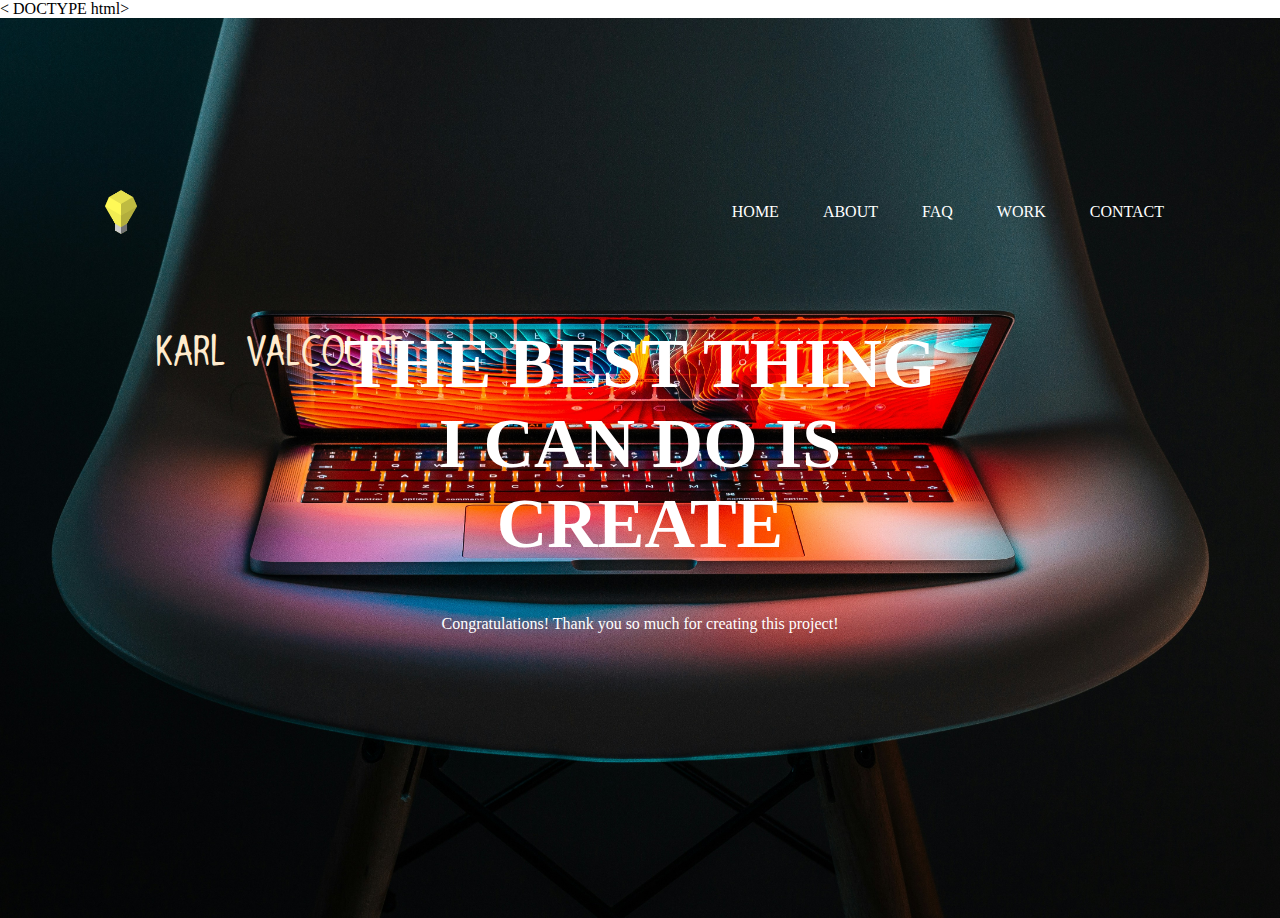
<file: index.html>
<
DOCTYPE html>
<html lang="en">
<head>
  <meta charset="UTF-8">
  <meta name="viewport" content="width=device-width, initial-scale=1.0">
  <title>Karl Valcourt.com</title>
  <link rel="stylesheet" href="style.css">
</head>
<body>
  <div class="banner">
    <div class="navbar">
      <a href="index.html" class="logo-link">
        <img src="images/logo.png" class="logo">
        <div class="namelogo">Karl Valcourt</div>
      </a> 
      <ul>
        <li><a href="index.html">Home</a></li>
        <li><a href="#">About</a></li>
        <li><a href="#">Faq</a></li>
        <li><a href="#">Work</a></li>
        <li><a href="#">Contact</a></li> <!-- Link to contact.html -->
      </ul>
    </div>    
    <div class="content">
      <h1>
        THE BEST THING <br>I CAN DO IS <br>CREATE  
      </h1>
      <p>
        Congratulations! Thank you so much for creating this project!
      </p>
    </div>
  </div>
</body>
</html>
</file>
<file: style.css>
@font-face{
  font-family: "Architects Pen"; /* Define a font family name */
  src: url("Fonts/Architects Pen.ttf") format('truetype'); /* Specify the path to the font file */
}
html, body {
  margin: 0;
  padding: 0;
}
.banner{
  width: 100%;
  height: 100vh;
  background-image: url(images/laptop.jpeg);
  background-size: cover;
  background-position: center;
}
.logo-link {
  text-decoration: none; /* Remove underlining from the anchor tag */
  display: flex; /* Use flexbox to align logo and logoname horizontally */
  align-items: center; /* Align items vertically in the center */
}
.logo {
  width: 50px;
  height: auto;
}
.logo:hover {
  cursor: pointer;
}
.namelogo {
  color: blanchedalmond;
  font-size: 40px;
  margin-left: 10px; /* Adjust the left margin as needed */
  font-family: 'Architects Pen', sans-serif;
  text-decoration: none;
}
.namelogo:hover {
  cursor: pointer;
}
.navbar{
  width:85%;
  margin:auto;
  padding: 35px 0;
  display: flex;
  align-items: center;
  justify-content: space-between;
}
.navbar ul li{
  list-style: none;
  display: inline-block;
  margin: 0 20px;
  position: relative;
  }
.navbar ul li a{
  text-decoration: none;
  color: white;
  text-transform: uppercase;
}  
.navbar ul li::after{
  content: '';
  height: 3px;
  width: 0%;
  background: #009688;
  position: absolute;
  left: 0;
  bottom: -10px;
  transition: .4s;
}
.navbar ul li:hover::after{
  width: 100%;

}
.content{
  width: 100%;
  position: absolute;
  top: 50%;
  transform: translateY(-50%);
  text-align: center;
  color: white;
}
.content h1{
  font-size: 70px;
  margin-top: 80px;
}
.content p{
  margin: 20px auto;
  font-weight: 100;
  line-height: 25px;
}
.bio{
  color: white;
  text-align: justify;
  margin-left: 100px;
  margin-right: 100px;
  font-family: 'Times New Roman', Times, serif;
  font-size: 20px;
  
}
</file>
